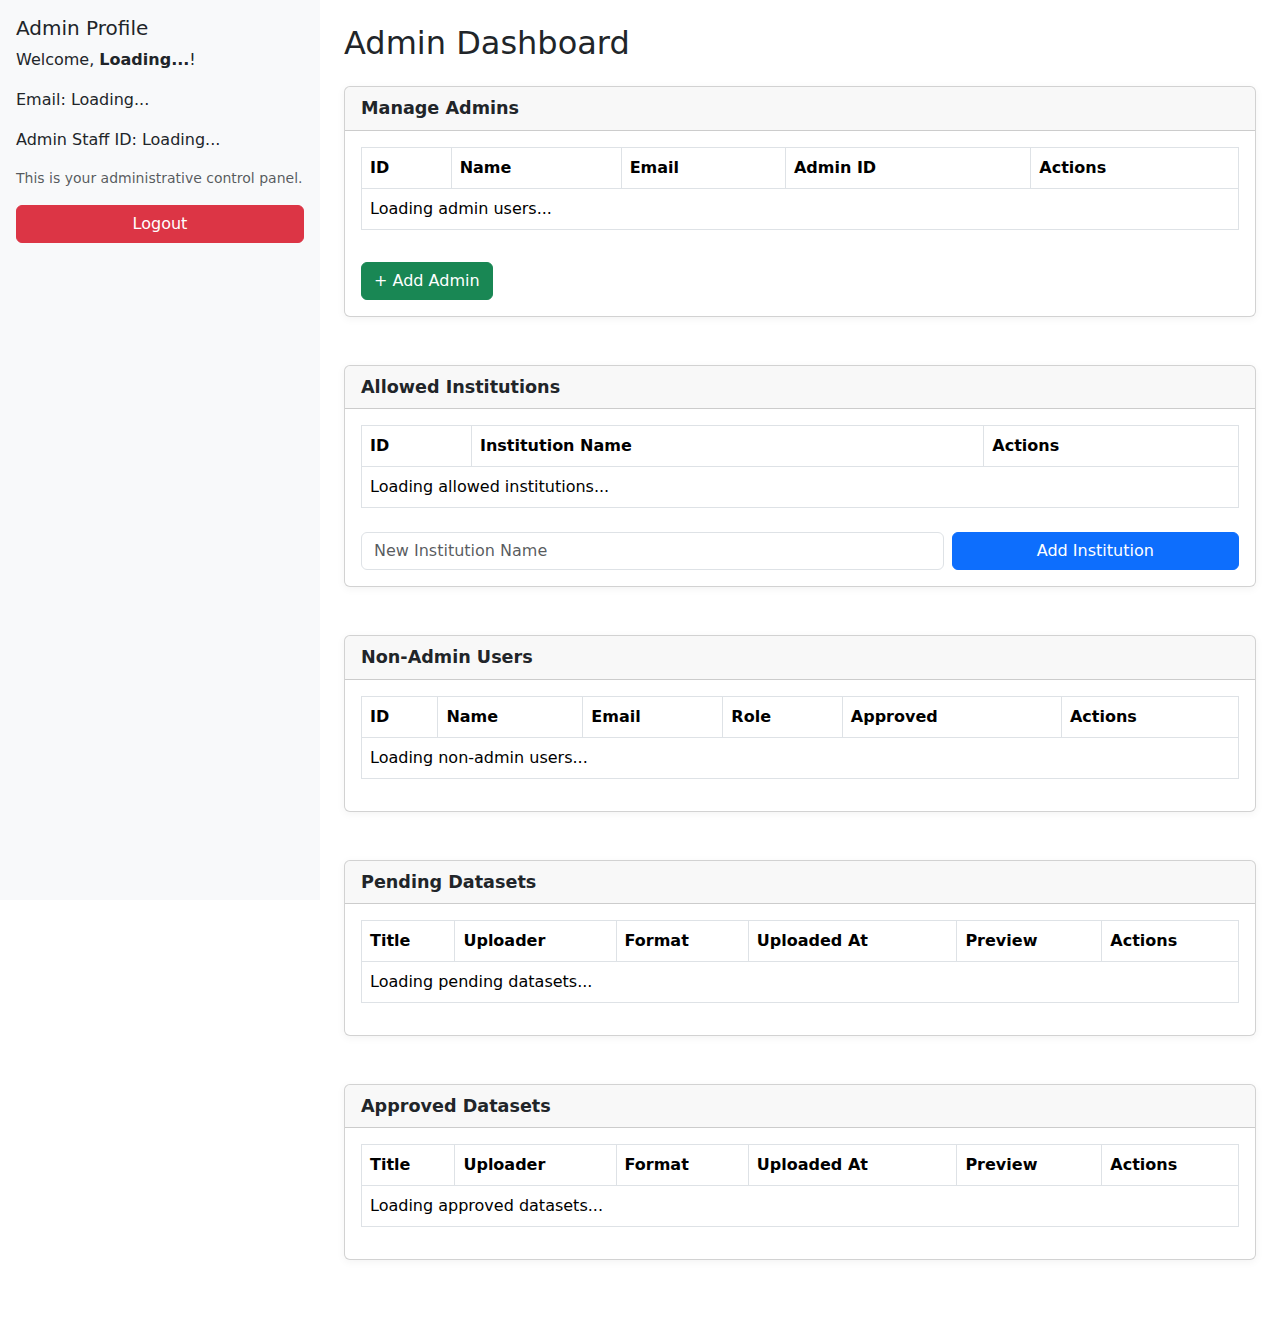
<file: admin_dashboard.html>
<!DOCTYPE html>
<html lang="en">
<head>
  <meta charset="UTF-8" />
  <meta name="viewport" content="width=device-width, initial-scale=1.0"/>
  <title>Admin Dashboard</title>
  <link rel="stylesheet" href="styles.css" />
  <link rel="stylesheet" href="https://cdn.jsdelivr.net/npm/bootstrap@5.3.0/dist/css/bootstrap.min.css" />
  <script src="https://cdn.jsdelivr.net/npm/bootstrap@5.3.0/dist/js/bootstrap.bundle.min.js"></script>

</head>
<body>

<div class="container-fluid">
  <div class="row">
    <!-- Sidebar -->
    <div class="col-md-3 bg-light vh-100 p-3">
      <h5>Admin Profile</h5>
      <p>Welcome, <strong id="adminName">Loading...</strong>!</p>
      <p>Email: <span id="adminEmail">Loading...</span></p>
      <p>Admin Staff ID: <span id="adminStaffId">Loading...</span></p>
      <p class="text-muted small">This is your administrative control panel.</p>
      <button class="btn btn-danger w-100" onclick="logout()">Logout</button>
    </div>

    <!-- Main Content -->
    <div class="col-md-9 p-4">
      <h2 class="mb-4">Admin Dashboard</h2>

      <!-- Admin Users -->
      <section class="mb-5">
        <div class="card">
          <div class="card-header">Manage Admins</div>
          <div class="card-body">
            <table class="table table-bordered">
              <thead>
                <tr>
                  <th>ID</th><th>Name</th><th>Email</th><th>Admin ID</th><th>Actions</th>
                </tr>
              </thead>
              <tbody id="adminUsersTable">
                <tr><td colspan="5">Loading admin users...</td></tr>
              </tbody>
            </table>
            <button onclick="toggleAdminForm()" class="btn btn-success mt-3">+ Add Admin</button>

            <div id="adminFormDiv" style="display: none;" class="mt-3 border rounded p-3 bg-light">
              <form id="inlineAddAdminForm">
                <div class="mb-2">
                  <label for="inlineAdminEmail" class="form-label">Admin Email:</label>
                  <input type="email" id="inlineAdminEmail" name="email" class="form-control" placeholder="Enter user email" required>
                </div>
                <div class="d-flex justify-content-end">
                  <button type="button" onclick="toggleAdminForm()" class="btn btn-secondary me-2">Cancel</button>
                  <button type="submit" class="btn btn-success">Add Admin</button>
                </div>
              </form>
            </div>
          </div>
        </div>
      </section>

      <!-- Allowed Institutions -->
      <section class="mb-5">
        <div class="card">
          <div class="card-header">Allowed Institutions</div>
          <div class="card-body">
            <table class="table table-bordered">
              <thead>
                <tr>
                  <th>ID</th><th>Institution Name</th><th>Actions</th>
                </tr>
              </thead>
              <tbody id="institutionsTable">
                <tr><td colspan="3">Loading allowed institutions...</td></tr>
              </tbody>
            </table>
            <form id="addInstitutionForm" class="mt-3 row g-2">
              <div class="col-md-8">
                <input type="text" id="institutionName" class="form-control" placeholder="New Institution Name" required>
              </div>
              <div class="col-md-4">
                <button type="submit" class="btn btn-primary w-100">Add Institution</button>
              </div>
            </form>
          </div>
        </div>
      </section>

      <!-- Non-Admin Users -->
      <section class="mb-5">
        <div class="card">
          <div class="card-header">Non-Admin Users</div>
          <div class="card-body">
            <table class="table table-bordered">
              <thead>
                <tr>
                  <th>ID</th><th>Name</th><th>Email</th><th>Role</th><th>Approved</th><th>Actions</th>
                </tr>
              </thead>
              <tbody id="nonAdminUsersTable">
                <tr><td colspan="6">Loading non-admin users...</td></tr>
              </tbody>
            </table>
          </div>
        </div>
      </section>

      <!-- Pending Datasets -->
      <section class="mb-5">
        <div class="card">
          <div class="card-header">Pending Datasets</div>
          <div class="card-body">
            <table class="table table-bordered">
              <thead>
                <tr>
                  <th>Title</th><th>Uploader</th><th>Format</th><th>Uploaded At</th><th>Preview</th><th>Actions</th>
                </tr>
              </thead>
              <tbody id="pending-datasets-body">
                <tr><td colspan="6">Loading pending datasets...</td></tr>
              </tbody>
            </table>
          </div>
        </div>
      </section>

      <!-- Approved Datasets -->
      <section class="mb-5">
        <div class="card">
          <div class="card-header">Approved Datasets</div>
          <div class="card-body">
            <table class="table table-bordered">
              <thead>
                <tr>
                  <th>Title</th><th>Uploader</th><th>Format</th><th>Uploaded At</th><th>Preview</th><th>Actions</th>
                </tr>
              </thead>
              <tbody id="approved-datasets-body">
                <tr><td colspan="6">Loading approved datasets...</td></tr>
              </tbody>
            </table>
          </div>
        </div>
      </section>

    </div> <!-- End of Main Content -->
  </div> <!-- End of Row -->
</div> <!-- End of Container -->
<!-- Dataset Preview Modal -->
<div class="modal fade" id="previewModal" tabindex="-1" aria-hidden="true">
  <div class="modal-dialog modal-lg">
    <div class="modal-content">
      <div class="modal-header">
        <h5 class="modal-title">Dataset Preview</h5>
        <button type="button" class="btn-close" data-bs-dismiss="modal"></button>
      </div>
      <div class="modal-body" id="previewContent">
        Loading preview...
      </div>
    </div>
  </div>
</div>

<script src="admin_dashboard.js"></script>
<script>
  function logout() {
    window.location.href = "logout.php";
  }

  // Handle inline add institution form
  document.getElementById("addInstitutionForm").addEventListener("submit", function (e) {
    e.preventDefault();
    const name = document.getElementById("institutionName").value.trim();
    if (name) {
      postAction("add_allowed_institution", { institution_name: name });
    }
  });
</script>
</body>
</html>
</file>
<file: styles.css>
/* styles.css */

body {
  font-family: 'Segoe UI', Tahoma, Geneva, Verdana, sans-serif;
  background-color: #f8f9fa;
  color: #212529;
}

.card {
  border-radius: 10px;
  box-shadow: 0 2px 8px rgba(0, 0, 0, 0.05);
}

.card-header {
  background-color: #f1f1f1;
  font-weight: 600;
  font-size: 1.1rem;
}

.btn {
  border-radius: 6px;
}

.btn-success {
  background-color: #28a745;
  border: none;
}

.btn-success:hover {
  background-color: #218838;
}

.btn-danger {
  background-color: #dc3545;
  border: none;
}

.btn-danger:hover {
  background-color: #c82333;
}

.table {
  margin-bottom: 0;
}

#adminProfile {
  font-size: 0.95rem;
  margin-bottom: 20px;
}

.alert {
  margin-top: 15px;
}

@media (max-width: 768px) {
  .vh-100 {
    height: auto !important;
  }
  .col-md-3, .col-md-9 {
    padding: 1rem;
  }
}
</file>
